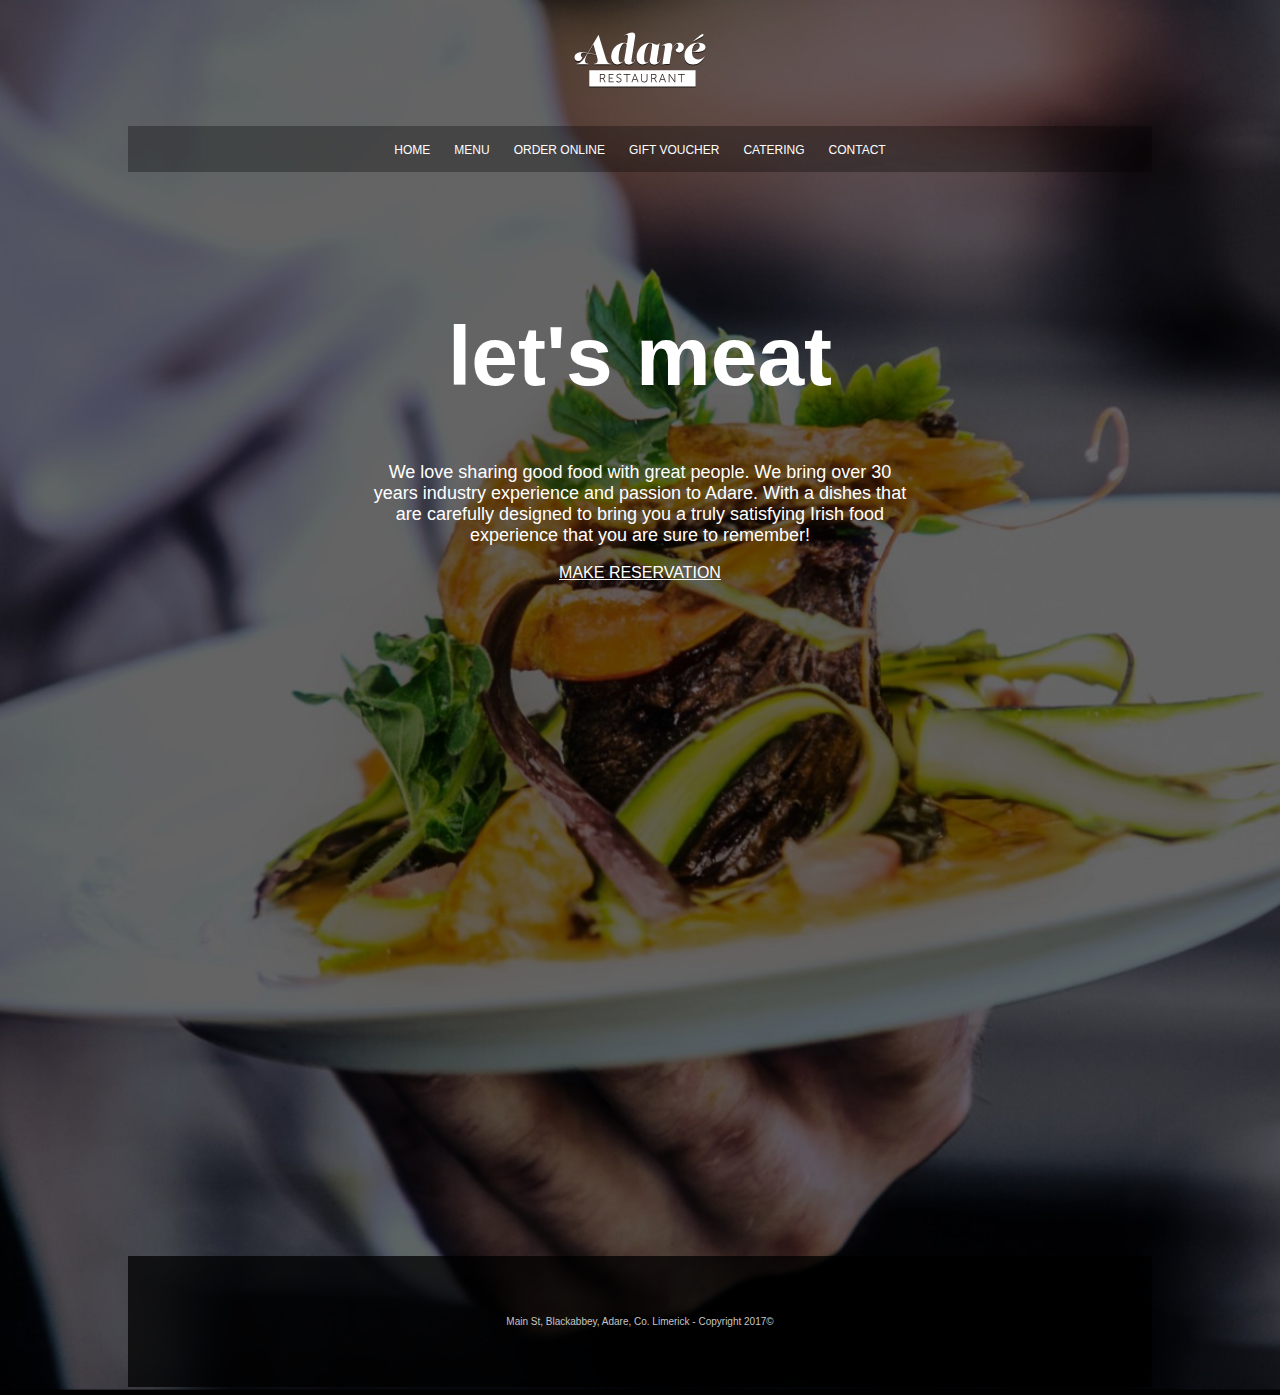
<file: Project 0 (Adare)/index.html>
<!DOCTYPE html>
<html lang="en">
<head>
    <meta charset="UTF-8">
    <meta name="viewport" content="width=device=width, initial-scale=1.0">
    <meta http-equiv="X-UA-Compatible" content="ie=edge">
    <title>Adare Restaurant</title>
    <link rel="stylesheet" href="style.css">
</head>
<body>

    <div class="container">

    <header>
        <img src="images/logo-adare-restaurant.png" alt="Logo for Adare Restaurant">
    </header>

    <nav>
        <a href="#">HOME</a>
        <a href="#">MENU</a>
        <a href="#">ORDER ONLINE</a>
        <a href="#">GIFT VOUCHER</a>
        <a href="#">CATERING</a>
        <a href="#">CONTACT</a>
    </nav>

    <main>
        <h1>let's meat</h1>
        <p>We love sharing good food with great people. We bring over 30 years industry experience and passion to Adare. With a dishes that are carefully designed to bring you a truly satisfying Irish food experience that you are sure to remember!</p>
        <a href="mailto:louissentinella@gmail.com" target="_blank">MAKE RESERVATION</a>

    </main>

    <section class="maps">
        <iframe src="https://www.google.com/maps/embed?pb=!1m18!1m12!1m3!1d678.9743569512905!2d-2.378644099159797!3d51.37569252680435!2m3!1f0!2f0!3f0!3m2!1i1024!2i768!4f13.1!3m3!1m2!1s0x487181254c93df25%3A0xf7f687ee8079ed96!2s6%20Faulkland%20Rd%2C%20Bath!5e0!3m2!1sen!2suk!4v1634690581487!5m2!1sen!2suk" width="1024" height="500" style="border:0;" allowfullscreen="" loading="lazy"></iframe>
    </section>

    <footer>
        <p>Main St, Blackabbey, Adare, Co. Limerick - Copyright 2017©</p>
    </footer>

    </div>

</body>
</html>
</file>
<file: Project 0 (Adare)/style.css>
tml {
    height: 100%;
}

body {
    background-color: #2F3035;
    background-image: url("images/background-adare-restaurant.jpg");
    background-size: cover;
    background-repeat: no-repeat;
    background-position: center;
}

.container{
    margin-left: auto;
    margin-right: auto;
    width: 1024px;
}

header {
    height: 118px;
    /*background-color: blue;*/
    text-align: center;
}


nav {
    padding-top: 14px;
    padding-bottom: 14px;
    background-color: rgba(0, 0, 0, 0.31);
    text-align: center;
}
main {
    /*background-color: orange;*/
    height: 400px;
    text-align: center;
    padding-top: 80px;
    padding-left: 240px;
    padding-right: 240px;

}


footer {
    background-color: rgba(0, 0, 0, 0.75);
    padding-top: 50px;
    padding-bottom: 50px;

}

h1 {
    font-size: 84px;
    color: white;
    font-family: Arial, Helvetica, sans-serif;
}

p {
    font-size: 18px;
    color: white;
    font-family: Arial, Helvetica, sans-serif;
}

a {
    color: white;
    font-family: Arial, Helvetica, sans-serif;
    /*text-decoration: none;*/
}

nav a {
    text-decoration: none;
    font-size: 12px;
    padding-right: 10px;
    padding-left: 10px;
}

.no-underline {
    text-decoration: none;
}

footer p {
    font-size: 10px;
    text-align: center;
    color: rgb(198,198,198);
}

.maps{
    padding-bottom: 100px;
}
</file>
